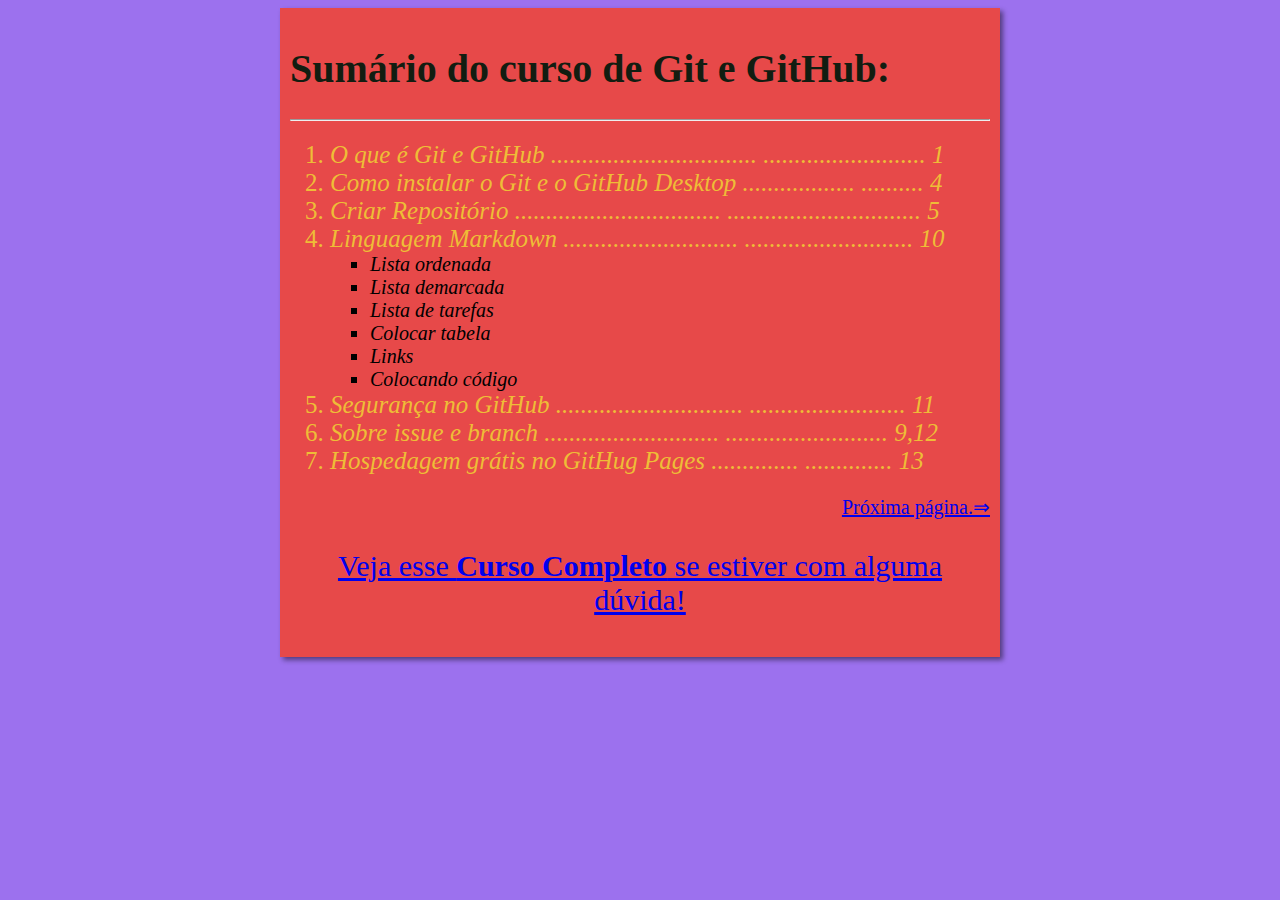
<file: index.html>
<!DOCTYPE html>
<html lang="pt-br">
<head>
    <meta charset="UTF-8">
    <meta name="viewport" content="width=device-width, initial-scale=1.0">
    <title>Curso de Git e GitHub</title>
    <link rel="shortcut icon" href="Favicon/Limav-Flat-Gradient-Social-Github.ico" type="image/x-icon">
    <link rel="stylesheet" href="estilos/style.css">
</head>
<body>
    <main>
        <header><h1>Sumário do curso de Git e GitHub:</h1></header> 
    <hr>
    <article><ol>
        <li style="color: rgb(238, 189, 55);font-size: 25px;"><em>O que é Git e GitHub .................................
            .......................... 1</em></li>
        <li style="color: rgb(238, 189, 55);font-size: 25px;"><em>Como instalar o Git e o GitHub Desktop ..................
            .......... 4</em></li>
        <li style="color: rgb(238, 189, 55);font-size: 25px;"><em>Criar Repositório .................................
            ............................... 5</em></li>
        <li style="color: rgb(238, 189, 55);font-size: 25px;"><em>Linguagem Markdown ............................
            ........................... 10</em></li>
        <ul type="square">
            <li><em>Lista ordenada</em></li>
            <li><em>Lista demarcada</em></li>
            <li><em>Lista de tarefas</em></li>
            <li><em>Colocar tabela</em></li>
            <li><em>Links</em></li>
            <li><em>Colocando código</em></li>
        </ul>
        <li style="color: rgb(238, 189, 55);font-size: 25px;"><em>Segurança no GitHub ..............................
            ......................... 11</em></li>
        <li style="color: rgb(238, 189, 55);font-size: 25px;"><em>Sobre issue e branch ............................
            .......................... 9,12</em></li>
        <li style="color: rgb(238, 189, 55);font-size: 25px;"><em>Hospedagem grátis no GitHug Pages ..............
            .............. 13</em></li>
    </ol>
    <a href="page2.html" target="_self" rel="next"><p style="text-align: right; font-size: 20px;">Próxima página.&rArr;</p> </a>
    <a href="https://www.youtube.com/watch?v=xEKo29OWILE&list=PLHz_AreHm4dm7ZULPAmadvNhH6vk9oNZA" hreflang="pt-br" target="_blank" rel="external"><p style="text-align: center;font-size: 
        30px;">Veja esse <strong>Curso Completo</strong> se estiver com alguma dúvida!</p></a> 
        </article>
        </main>
</body>
</html>
</file>
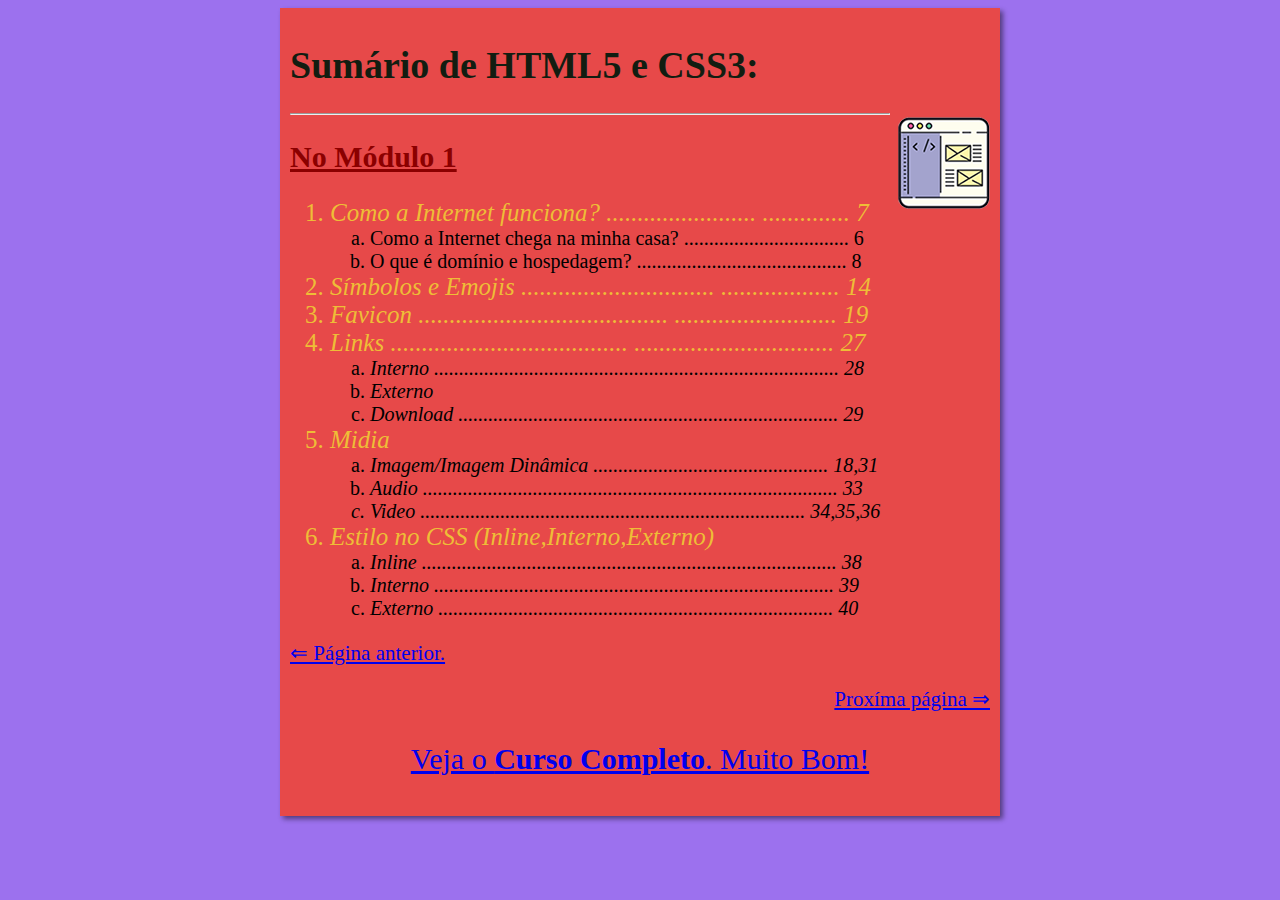
<file: page2.html>
<!DOCTYPE html>
<html lang="pt-br">
<head>
    <meta charset="UTF-8">
    <meta name="viewport" content="width=device-width, initial-scale=1.0">
    <title>Curso de HTML5 E CSS3</title>
    <link rel="shortcut icon" href="Favicon/Graphics-Vibe-Developer-Html-5.ico" type="image/x-icon">
    <link rel="stylesheet" href="estilos/style.css">
</head>
<body>
    <main> <header><h1 style="font-size: 38px;">Sumário de HTML5 e CSS3:</h1>
    <img class="lado" src="Imagens/curso-html-css.png" alt="curso-html-css">
    </header>
    <hr>
    <article><h2>No Módulo 1</h2>
    <ol>
        <li style="color: rgb(238, 189, 55);font-size: 25px;"><em>Como a Internet funciona? ........................
        .............. 7</em></li>
<ol type="a">
        <li>Como a Internet chega na minha casa? ................................. 6</li>
        <li>O que é domínio e hospedagem? .......................................... 8</li>
</ol>
        <li style="color: rgb(238, 189, 55);font-size: 25px;"><em>Símbolos e Emojis ...............................
        ................... 14</em></li>
    <li style="color: rgb(238, 189, 55);font-size: 25px;"><em>Favicon ........................................
        .......................... 19</em></li>
    <li style="color: rgb(238, 189, 55);font-size: 25px;"><em>Links ...................................... 
        ................................ 27</em></li>
<ol type="a">
    <li><em>Interno ................................................................................. 28</em></li>
    <li><em>Externo</em></li>
    <li><em>Download ............................................................................ 29</em></li>
</ol>
    <li style="color: rgb(238, 189, 55);font-size: 25px;"><em>Midia</em></li>
    <ol type="a">
     <li><em>Imagem/Imagem Dinâmica ............................................... 18,31</em></li>
     <li><em>Audio ................................................................................... 33</em></li>
     <em><li>Video ............................................................................. 34,35,36</li> </em>
    </ol>
    
    <li style="color: rgb(238, 189, 55);font-size: 25px;"><em>Estilo no CSS (Inline,Interno,Externo)</em></li>
<ol type="a">  
    <li><em>Inline ................................................................................... 38</em></li>
    <li><em>Interno ................................................................................ 39</em></li>
    <li><em>Externo ............................................................................... 40</em></li>
</ol>

</ol>
<a href="index.html" target="_self" rel="next"><p style="text-align: left;font-size: 21px;">&lArr; Página anterior.</p> </a>
<a href="page3.html" target="_self" rel="next"><p style="text-align: right;font-size: 21px;">Proxíma página &rArr;</p></a>
<a href="https://www.youtube.com/watch?v=Ejkb_YpuHWs&list=PLHz_AreHm4dkZ9-atkcmcBaMZdmLHft8n" hreflang="pt-br" target="_blank" rel="external"><p style="text-align: center;font-size: 
30px;">Veja o <strong>Curso Completo</strong>. Muito Bom!</p></a>
</article>
</main>
     
</body>
</html>
</file>
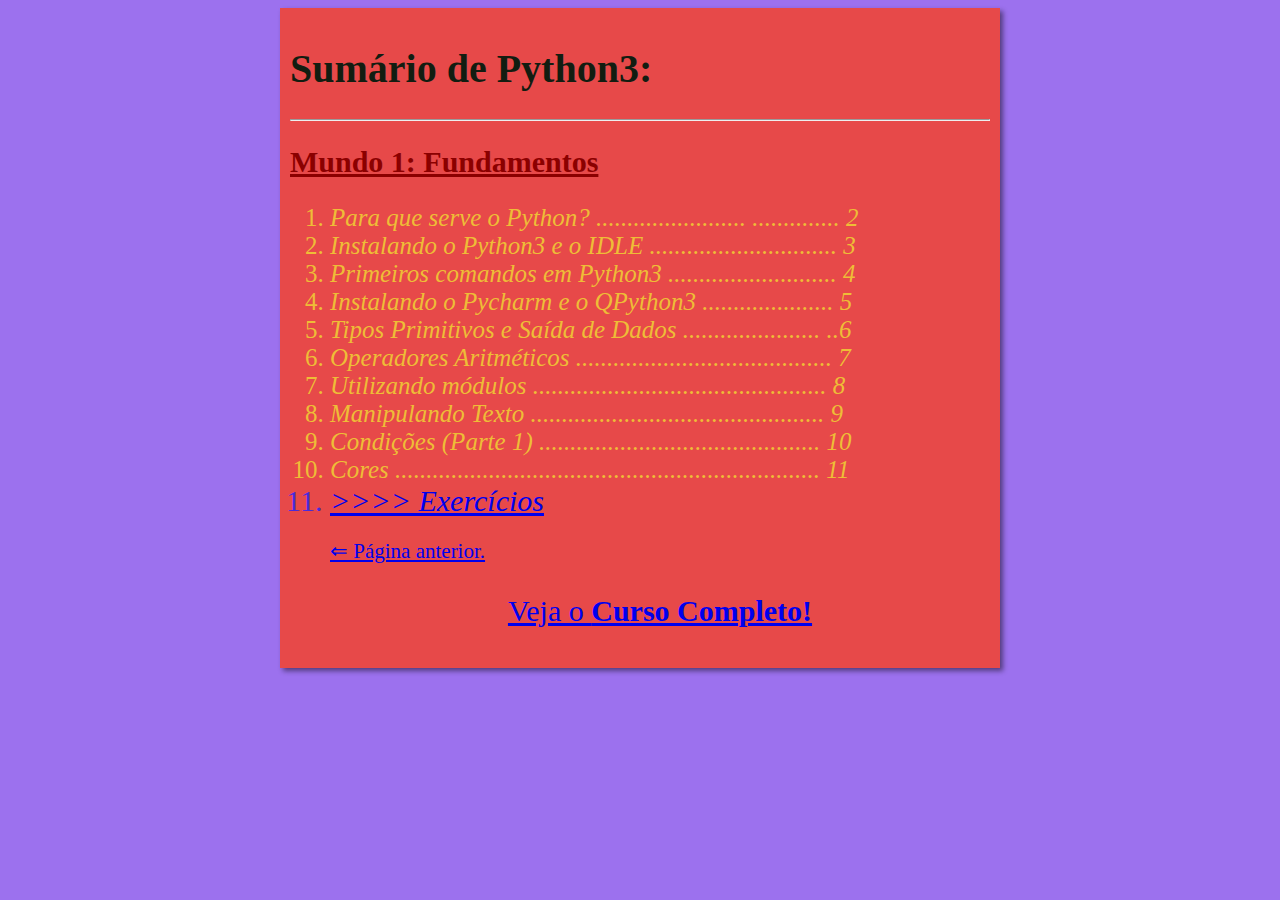
<file: page3.html>
<!DOCTYPE html>
<html lang="pt-br">
<head>
    <meta charset="UTF-8">
    <meta name="viewport" content="width=device-width, initial-scale=1.0">
    <title>Curso de Python3</title>
    <link rel="stylesheet" href="estilos/style.css">
    <link rel="shortcut icon" href="Favicon/Cornmanthe3rd-Plex-Other-python.ico" type="image/x-icon">
</head>
<body>
    <main>
    <header><h1>Sumário de Python3:</h1> </header>
    <hr>
    <article>
        <h2>Mundo 1: Fundamentos</h2>
        <ol>
            <li style="color: rgb(238, 189, 55);font-size: 25px;"><em>Para que serve o Python? ........................
                .............. 2</em></li>
            <li style="color: rgb(238, 189, 55);font-size: 25px;"><em>
                Instalando o Python3 e o IDLE .............................. 3
            </em></li>
            <li style="color: rgb(238, 189, 55);font-size: 25px;"><em>Primeiros comandos em Python3 ........................... 4</em></li>
            <li style="color: rgb(238, 189, 55);font-size: 25px;"><em>Instalando o Pycharm e o QPython3 ..................... 5</em></li>
            <li style="color: rgb(238, 189, 55);font-size: 25px;"><em>Tipos Primitivos e Saída de Dados ...................... ..6</em></li>
            <li style="color: rgb(238, 189, 55);font-size: 25px;"><em>Operadores Aritméticos ......................................... 7</em></li>
            <li style="color: rgb(238, 189, 55);font-size: 25px;"><em>Utilizando módulos ............................................... 8</em></li>
            <li style="color: rgb(238, 189, 55);font-size: 25px;"><em>Manipulando Texto ............................................... 9</em></li>
            <li style="color: rgb(238, 189, 55);font-size: 25px;"><em>Condições (Parte 1) ............................................. 10</em></li>
            <li style="color: rgb(238, 189, 55);font-size: 25px;"><em>Cores .................................................................... 11</em></li>
            <li style="color: rgb(70, 43, 219);font-size: 30px;"><em><a href="page3a.html" target="_self" rel="next">>>>> Exercícios</a> </em></li>
            <a href="page2.html" target="_self" rel="next"><p style="text-align: left;font-size: 21px;">&lArr; Página anterior.</p> </a>
            <a href="https://www.youtube.com/playlist?list=PLHz_AreHm4dlKP6QQCekuIPky1CiwmdI6" hreflang="pt-br" target="_blank" rel="external">
                <p style="text-align: center;font-size: 
                30px;">Veja o <strong>Curso Completo!</strong></p></a>
        </ol>
    </article>
    </main>
</body>
</html>
</file>
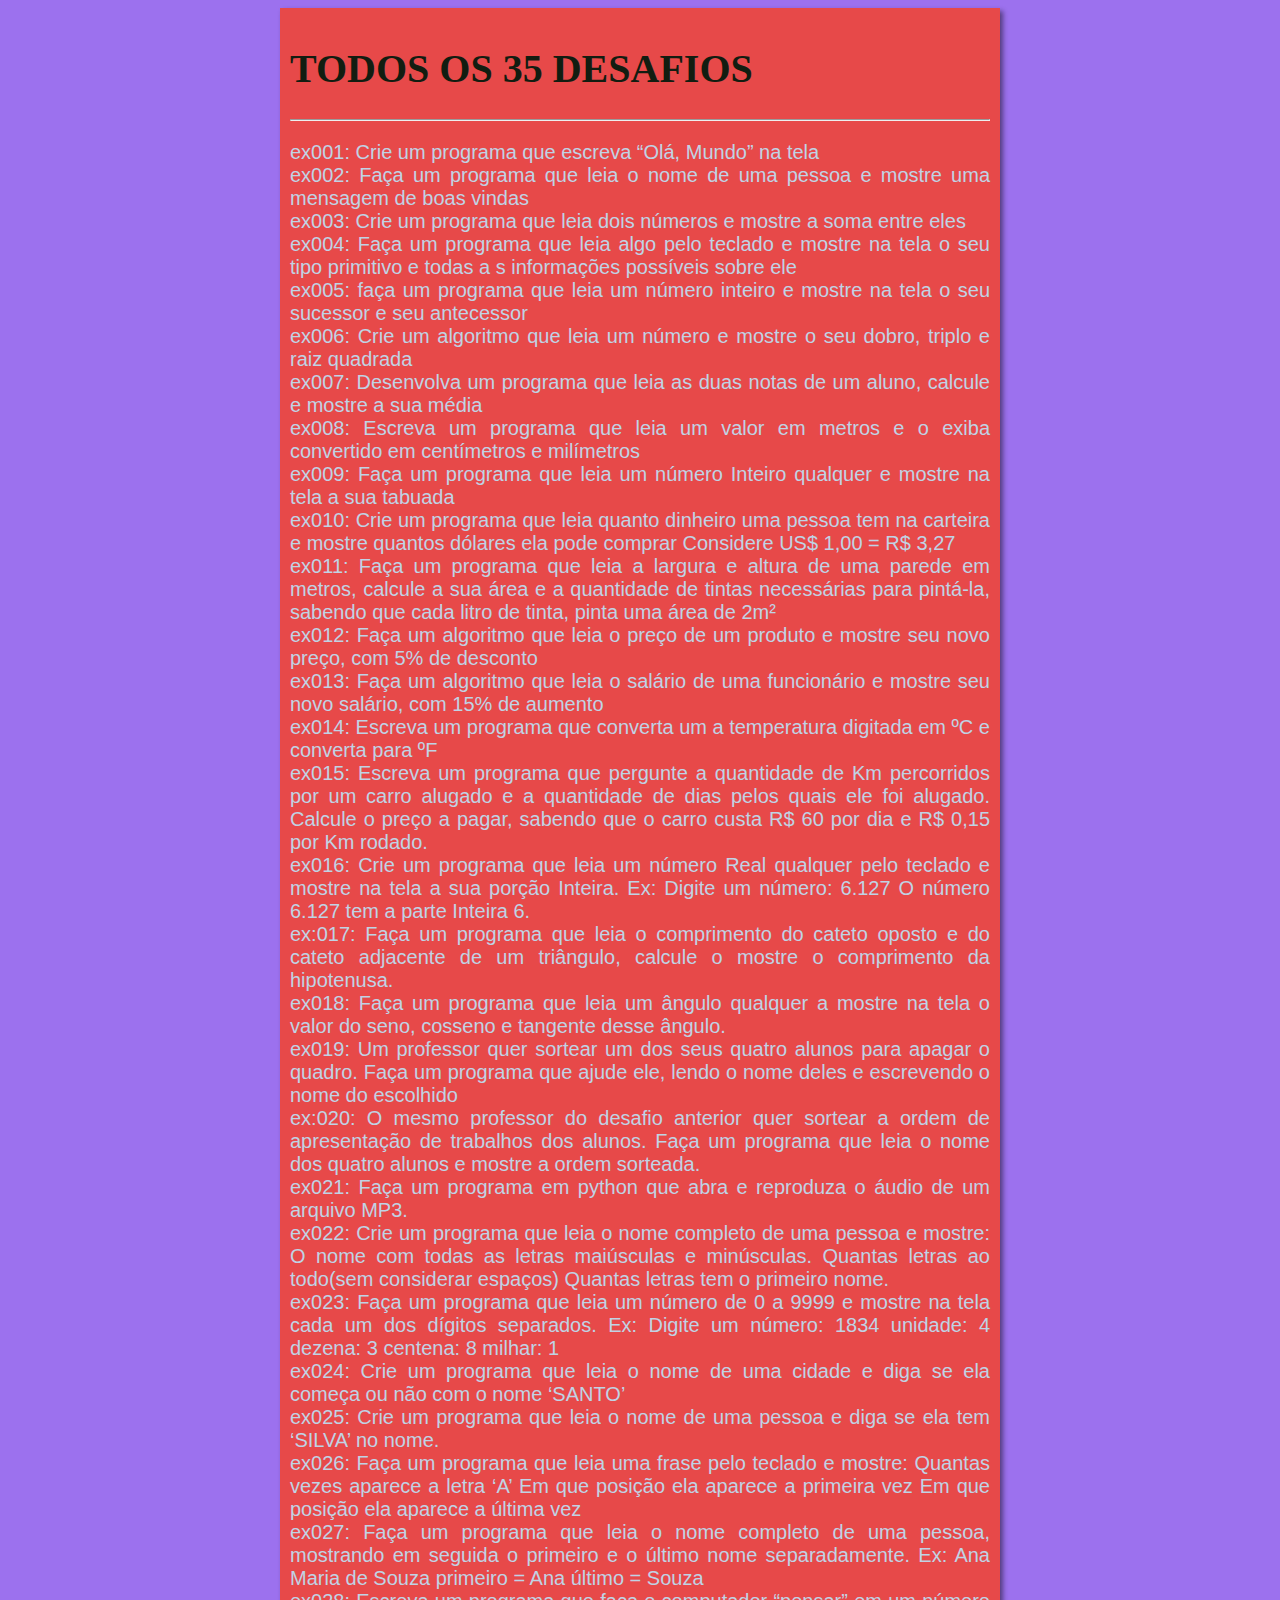
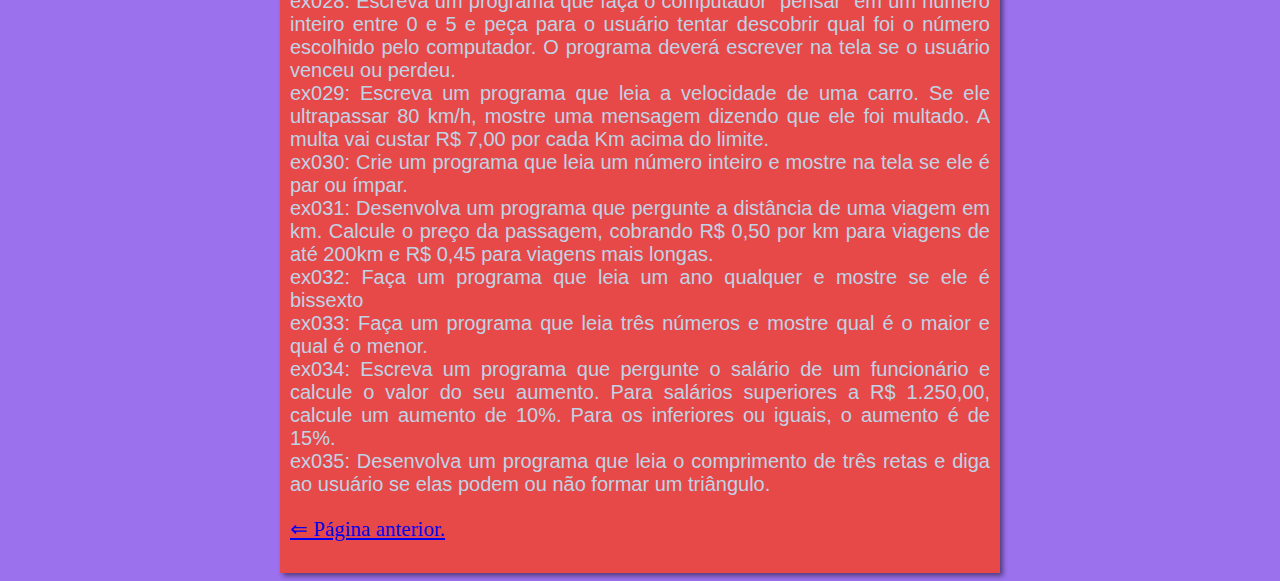
<file: page3a.html>
<!DOCTYPE html>
<html lang="pt-br">
<head>
    <meta charset="UTF-8">
    <meta name="viewport" content="width=device-width, initial-scale=1.0">
    <title>Exercícios</title>
    <link rel="stylesheet" href="estilos/style.css">
</head>
<body>
    <main>
<header><h1>TODOS OS 35 DESAFIOS</h1></header>
<hr>
<p style="color: rgb(192, 211, 228);font-family: 'Gill Sans', 'Gill Sans MT', Calibri, 'Trebuchet MS', sans-serif;">
    ex001: Crie um programa que escreva “Olá, Mundo” na tela <br>

    ex002: Faça um programa que leia o nome de uma pessoa e mostre uma mensagem de boas vindas <br>
    
    ex003: Crie um programa que leia dois números e mostre a soma entre eles <br>
    
    ex004: Faça um programa que leia algo pelo teclado e mostre na tela o seu tipo primitivo e todas a s informações possíveis sobre ele <br>
    
    ex005: faça um programa que leia um número inteiro e mostre na tela o seu sucessor e seu antecessor <br>
    
    ex006: Crie um algoritmo que leia um número e mostre o seu dobro, triplo e raiz quadrada <br>
    
    ex007: Desenvolva um programa que leia as duas notas de um aluno, calcule e mostre a sua média <br>
    
    ex008: Escreva um programa que leia um valor em metros e o exiba convertido em centímetros e milímetros <br>
    
    ex009: Faça um programa que leia um número Inteiro qualquer e mostre na tela a sua tabuada <br>
    
    ex010: Crie um programa que leia quanto dinheiro uma pessoa tem na carteira e mostre quantos dólares ela pode comprar
    Considere US$ 1,00 = R$ 3,27 <br>
    
    ex011:  Faça um programa que leia a largura e altura de uma parede em metros, calcule a sua área e a quantidade de tintas necessárias para pintá-la, sabendo que cada litro de tinta, pinta uma área de 2m² <br>
    
    ex012: Faça um algoritmo que leia o preço de um produto e mostre seu novo preço, com 5% de desconto <br>
    
    ex013: Faça um algoritmo que leia o salário de uma funcionário e mostre seu novo salário, com 15% de aumento <br>
    
    ex014: Escreva um programa que converta um a temperatura digitada em ºC e converta para ºF <br>
    
    ex015: Escreva um programa que pergunte a quantidade de Km percorridos por um carro alugado e a quantidade de dias pelos quais ele foi alugado. Calcule o preço a pagar, sabendo que o carro custa R$ 60 por dia e R$ 0,15 por Km rodado. <br>
    
    ex016: Crie um programa que leia um número Real qualquer pelo teclado e mostre na tela a sua porção Inteira. 
    Ex: Digite um número: 6.127
          O número 6.127 tem a parte Inteira 6. <br>
    
    ex:017: Faça um programa que leia o comprimento do cateto oposto e do cateto adjacente de um triângulo, calcule o mostre o comprimento da hipotenusa. <br>
    
    ex018: Faça um programa que leia um ângulo qualquer a mostre na tela o valor do seno, cosseno e tangente desse ângulo. <br>
    
    ex019: Um professor quer sortear um dos seus quatro alunos para apagar o quadro. Faça um programa que ajude ele, lendo o nome deles e escrevendo o nome do escolhido <br>
    
    ex:020: O mesmo professor do desafio anterior quer sortear a ordem de apresentação de trabalhos dos alunos. Faça um programa que leia o nome dos quatro alunos e mostre a ordem sorteada. <br>
    
    ex021: Faça um programa em python que abra e reproduza o áudio de um arquivo MP3. <br>
    
    ex022: Crie um programa que leia o nome completo de uma pessoa e mostre: 
    O nome com todas as letras maiúsculas e minúsculas.
    Quantas letras ao todo(sem considerar espaços)
    Quantas letras tem o primeiro nome. <br>
    
    ex023: Faça um programa que leia um número de 0 a 9999 e mostre na tela cada um dos dígitos separados.
    Ex: Digite um número: 1834
          unidade: 4
          dezena: 3
          centena: 8
          milhar: 1 <br>
    
    ex024: Crie um programa que leia o nome de uma cidade e diga se ela começa ou não com o nome ‘SANTO’ <br>
    
    ex025: Crie um programa que leia o nome de uma pessoa e diga se ela tem ‘SILVA’ no nome. <br>
    
    ex026: Faça um programa que leia uma frase pelo teclado e mostre: 
    Quantas vezes aparece a letra ‘A’
    Em que posição ela aparece a primeira vez
    Em que posição ela aparece a última vez <br>
    
    ex027: Faça um programa que leia o nome completo de uma pessoa, mostrando em seguida o primeiro e o último nome separadamente. 
    Ex: Ana Maria de Souza
       primeiro = Ana
       último = Souza <br>
    
    ex028: Escreva um programa que faça o computador “pensar” em um número inteiro entre 0 e 5 e peça para o usuário tentar descobrir qual foi o número escolhido pelo computador. O programa deverá escrever na tela se o usuário venceu ou perdeu. <br>
    
    ex029: Escreva um programa que leia a velocidade de uma carro. Se ele ultrapassar 80 km/h, mostre uma mensagem dizendo que ele foi multado. A multa vai custar R$ 7,00 por cada Km acima do limite. <br>
    
    ex030: Crie um programa que leia um número inteiro e mostre na tela se ele é par ou ímpar. <br>
    
    ex031: Desenvolva um programa que pergunte a distância de uma viagem em km. Calcule o preço da passagem, cobrando R$ 0,50 por km para viagens de até 200km e R$ 0,45 para viagens mais longas. <br>
    
    ex032: Faça um programa que leia um ano qualquer e mostre se ele é bissexto <br>
    
    ex033: Faça um programa que leia três números e mostre qual é o maior e qual é o menor. <br>
    
    ex034: Escreva um programa que pergunte o salário de um funcionário e calcule o valor do seu aumento. Para salários superiores a R$ 1.250,00, calcule um aumento de 10%. Para os inferiores ou iguais, o aumento é de 15%. <br>
    
    ex035: Desenvolva um programa que leia o comprimento de três retas e diga ao usuário se elas podem ou não formar um triângulo.</p>
    <a href="page3.html" target="_self" rel="back"><p style="text-align: left;font-size: 21px;">&lArr; Página anterior.</p> </a>
    </main>
</body>
</html>
</file>
<file: estilos/style.css>
@charset "UTF-8";
body{
    background-color: rgb(156, 113, 238);
                font-family: "Arial, Helvetica, sans-serif";
                font-size: 20px;
}
h1{
    color: rgb(18, 29, 17);
}
h2{
    color: darkred;
    text-decoration: underline;
}
p{
    text-align: justify;
}
li{
    color: black;
}
main {
    background-color: rgb(231, 73, 73);
    width: 700px;
    margin: auto;
    padding: 10px;
    box-shadow: 3px 3px 5px rgba(0, 0, 0, 0.473);
}
img.lado{
    float: right;
}
</file>
